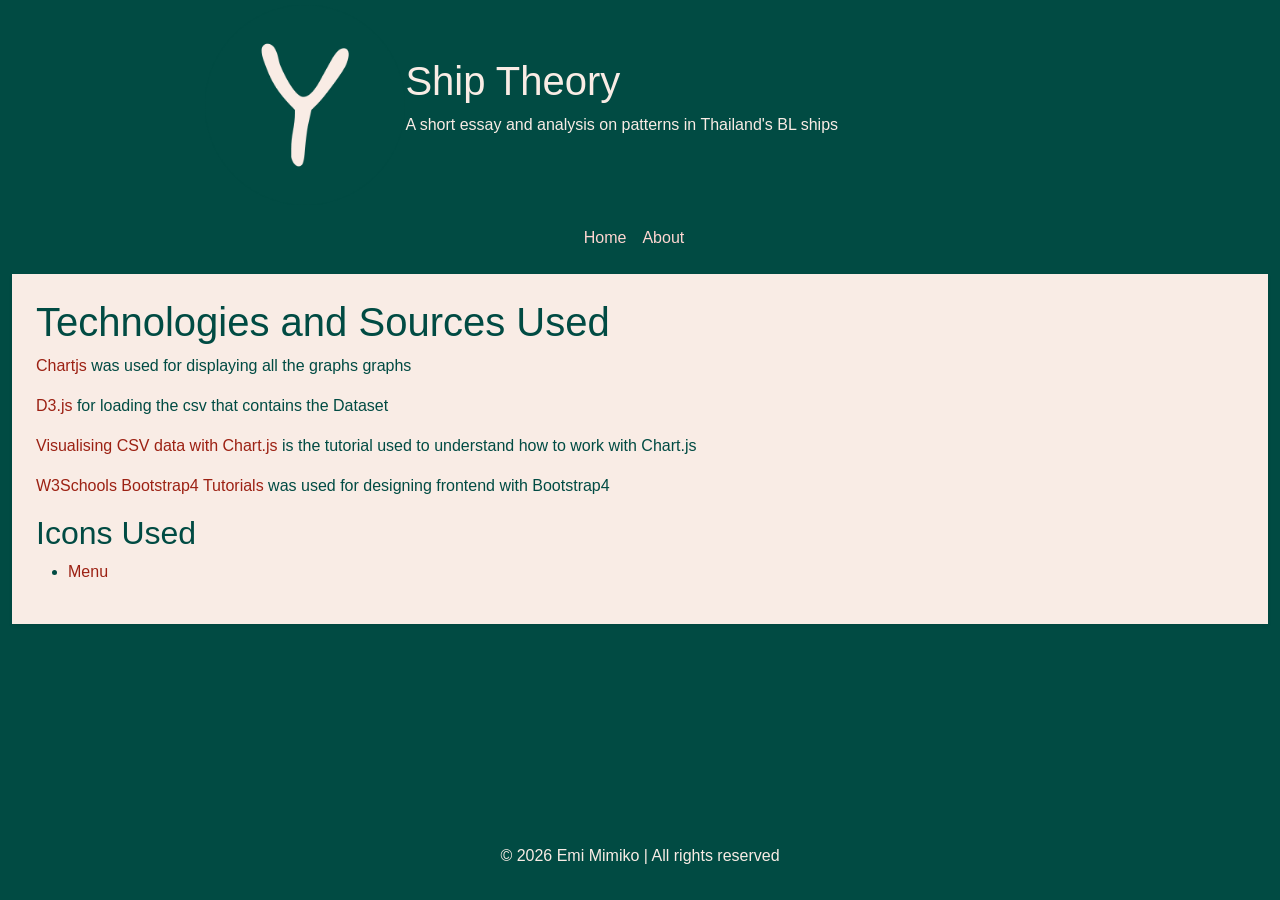
<file: about.html>
<!DOCTYPE html>
<html lang="en">
    <head>
        <title>Ship Theory</title>
        <link rel="icon" type="image/x-icon" href="images/favicon_io/favicon.ico">
        <meta name="viewport" content="width=device-width, initial-scale=1.0">
        <meta charset="UTF-8">
        <meta name="description" content="This page includes all the credits and sources used in the main analysis page">
        <!-- Security Measures:-->
        <meta http-equiv="Content-Security-Policy" content="default-src 'self' https://docs.google.com; script-src 'self' https://cdn.jsdelivr.net 'unsafe-eval'; style-src 'self' https://cdn.jsdelivr.net https://fonts.googleapis.com 'unsafe-inline'; img-src 'self'; connect-src 'self' https://cdn.jsdelivr.net/; font-src 'self' https://fonts.gstatic.com;">
        <link href="https://cdn.jsdelivr.net/npm/bootstrap@5.3.8/dist/css/bootstrap.min.css" rel="stylesheet" integrity="sha384-sRIl4kxILFvY47J16cr9ZwB07vP4J8+LH7qKQnuqkuIAvNWLzeN8tE5YBujZqJLB" crossorigin="anonymous">
        <link rel="stylesheet" href="css/styles.css">
        <link rel="stylesheet" href="https://fonts.googleapis.com/css2?family=Material+Symbols+Outlined" />
    </head>
    <body class="container-fluid bg-dgreen-emi">
        <header class="bg-dgreen-emi cl-lpink-emi">
            <div class="container flex-main">
                <img class="d-none d-md-block" src="images/favicon_io/android-chrome-512x512.png" alt="Stylised letter Y representing the abbreviation of the word Yaoi">
                <div>
                    <h1>Ship Theory</h1>
                    <p> A short essay and analysis on patterns in Thailand's BL ships</p>
                </div>
            </div>
        </header>
        <nav class="row navbar navbar-expand-sm mb-2 d-none d-md-block bg-dgreen-emi sticky-top">
            <ul class="navbar-nav justify-content-center">
                <li class="nav-item"><a class="nav-link" href="index.html">Home</a></li>
                <li class="nav-item"><a class="nav-link" href="about.html">About</a></li>
            </ul>
        </nav>
        <main class="shadow-sm p-4 mb-4 bg-section-em">
            <h1>Technologies and Sources Used</h1>
            <p><a class="sources" href="https://www.chartjs.org/docs/latest/">Chartjs</a> was used for displaying all the graphs graphs</p>
            <p><a class="sources" href="https://d3js.org/">D3.js</a> for loading the csv that contains the Dataset</p>
            <p><a class="sources" href="https://www.createwithdata.com/chartjs-and-csv/">Visualising CSV data with Chart.js</a> is the tutorial used to understand how to work with Chart.js</p>
            <p><a class="sources" href="https://www.w3schools.com/bootstrap4/default.asp">W3Schools Bootstrap4 Tutorials</a> was used for designing frontend with Bootstrap4</p>
            <h2>Icons Used</h2>
            <ul>
                <li><a class="sources" href="https://fonts.google.com/icons?selected=Material+Symbols+Outlined:menu:FILL@0;wght@400;GRAD@0;opsz@24&icon.query=menu&icon.size=24&icon.color=%231f1f1f">Menu</a></li>
            </ul>
        </main>
        <footer class="row p-3 fixed-bottom">
            <div class="col text-center">
                <p>&copy; 2026 Emi Mimiko | All rights reserved</p>
            </div>
            
        </footer>
    </body>
</html>
</file>
<file: css/styles.css>
:root{
    --deepgreen-em: #014B43;
    --lightpink-em: #F9ECE5;
    --rust-red-em: #9C2113;
    --deep-pink-em: #FFD6D1;
    --lightgreen-em:#099078;
}

* {
  font-family: "Avant Garde", "Nanum Gothic", "AppleGothic", sans-serif;
}

html{ 
    scroll-behavior: smooth;
    scroll-padding-top: 50px; 
}

.material-symbols-outlined.fs-larger {
    font-size: 2rem;
}


.jumbotron{
    background-color: var(--deepgreen-em);
    color: var(--lightpink-em);
}

a {
    text-decoration: none;
}

ul a{
    color: var(--deep-pink-em);
}

ul a:hover{
    color: #b5410e;
}

.nav-link{
    color: var(--deep-pink-em);
}

.nav-link:hover{
    color: #b5410e;
}


.bg-dgreen-emi{
    background-color: var(--deepgreen-em);
}

.bg-lpink-emi{
    background-color: var(--lightpink-em);
}

.cl-lpink-emi{
    color: var(--lightpink-em);
}

.cl-dpink-emi{
    color: var(--deep-pink-em);
}

.bg-section-em{
    background-color: var(--lightpink-em);
    color: var(--deepgreen-em);
}

.bg-attention{
    background-color: var(--rust-red-em);
    color: var(--lightpink-em);
}

.navbar-toggler {
    border-color: var(--deep-pink-em)
}


section{
    letter-spacing:.25vmin;
}

.sources{
    color: var(--rust-red-em);
}

.sources:hover{
    color: var(--lightgreen-em);
}


.flex-main{
    display: flex;
    /* gap: 20px; */
    padding: 5px;
    /* border: 1px solid black; */
    width: 70%;
    margin: 0 auto;
    align-items: center;
}

img {
    height: 200px;
}

.top-s-0{
    top: 50px;
}



footer{
    background-color: var(--deepgreen-em);
    color: var(--lightpink-em);
}

@media screen and (max-width: 768px) {
    
    html{ 
        scroll-padding-top: 360px; 
    }
    header {
        margin-top: 1rem;
        padding: 1.5rem;
    }
}

@media screen and (min-width: 768px) {
    
    header {
        margin-top: 0px;
        padding: 0px;
    }
}
</file>
